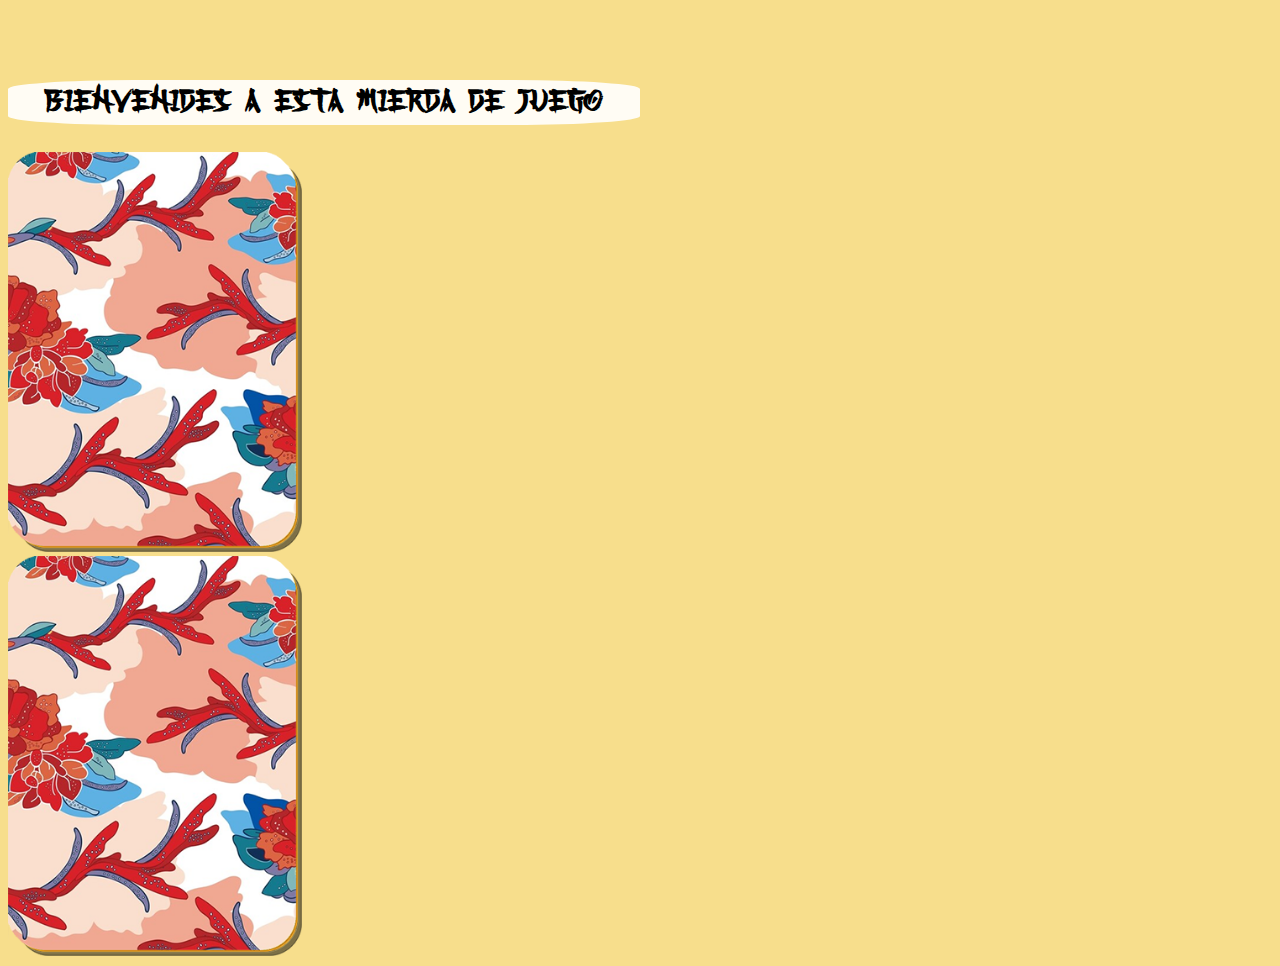
<file: index.html>
<!DOCTYPE html>
<html lang="en">

<head>
  <meta charset="UTF-8">
  <meta name="viewport" content="width=device-width, initial-scale=1.0">
    <!--favicon-->
  <link rel="shortcut icon" href="/images/codo.ico">
  <link rel="apple-touch-icon" sizes="144x144" type="image/x-icon" href="/images/codo.png">
  <title>Memeriza</title>
  <link rel="stylesheet" href="https://cdn.jsdelivr.net/npm/bootstrap@4.5.3/dist/css/bootstrap.min.css"
    integrity="sha384-TX8t27EcRE3e/ihU7zmQxVncDAy5uIKz4rEkgIXeMed4M0jlfIDPvg6uqKI2xXr2" crossorigin="anonymous">
  <link rel="stylesheet" href="css/base.css">
</head>

<body>
  <main>
    <header class="d-flex justify-content-center mb-5">
      <h1>Bienvenides a esta mierda de juego</h1>
    </header>

    <!-- CUERPO DEL EJERCICIO -->
    <div class="container">
      <div class="row d-flex justify-content-end">
        <div class="col-6 d-flex justify-content-start carta"><img class="izq" src="./images/trasera.png" height="400">
        </div>
        <div class="col-6 d-flex justify-content-end carta"><img class="der" src="./images/trasera.png" height="400">
        </div>
        <!-- <div class="col-12 d-flex justify-content-center"><button class="btn-danger" id="btnModal" disabled>Botón del
              miedo</button> -->
      </div>
    </div>
    </div>

  </main>

  <!--ventana modal-->
  <div id="bug">
    <div class="container justify-content-center">
      <div class="glitch " data-text="EXIT">EXIT</div>
      <div class="glow">EXIT</div>
      <p class="subtitle">SE ACABÓ! Para evitar que esta mierda de código te formatee el disco duro tendrás que
        introducir tu <input type="text" id="nombre" placeholder="nombre"></input></p>
    </div>
  </div>

  <!--Audios-->
  <audio name="mal" src="audios/error_sound.m4a"></audio>


  <!--scripts-->
  <script src="https://code.jquery.com/jquery-3.5.1.slim.min.js"
    integrity="sha384-DfXdz2htPH0lsSSs5nCTpuj/zy4C+OGpamoFVy38MVBnE+IbbVYUew+OrCXaRkfj"
    crossorigin="anonymous"></script>
  <script src="https://cdn.jsdelivr.net/npm/popper.js@1.16.1/dist/umd/popper.min.js"
    integrity="sha384-9/reFTGAW83EW2RDu2S0VKaIzap3H66lZH81PoYlFhbGU+6BZp6G7niu735Sk7lN"
    crossorigin="anonymous"></script>
  <script src="https://cdn.jsdelivr.net/npm/bootstrap@4.5.3/dist/js/bootstrap.min.js"
    integrity="sha384-w1Q4orYjBQndcko6MimVbzY0tgp4pWB4lZ7lr30WKz0vr/aWKhXdBNmNb5D92v7s"
    crossorigin="anonymous"></script>

  <!--script propio-->
  <script src="js/motor_trampa.js"></script>
</body>

</html>
</file>
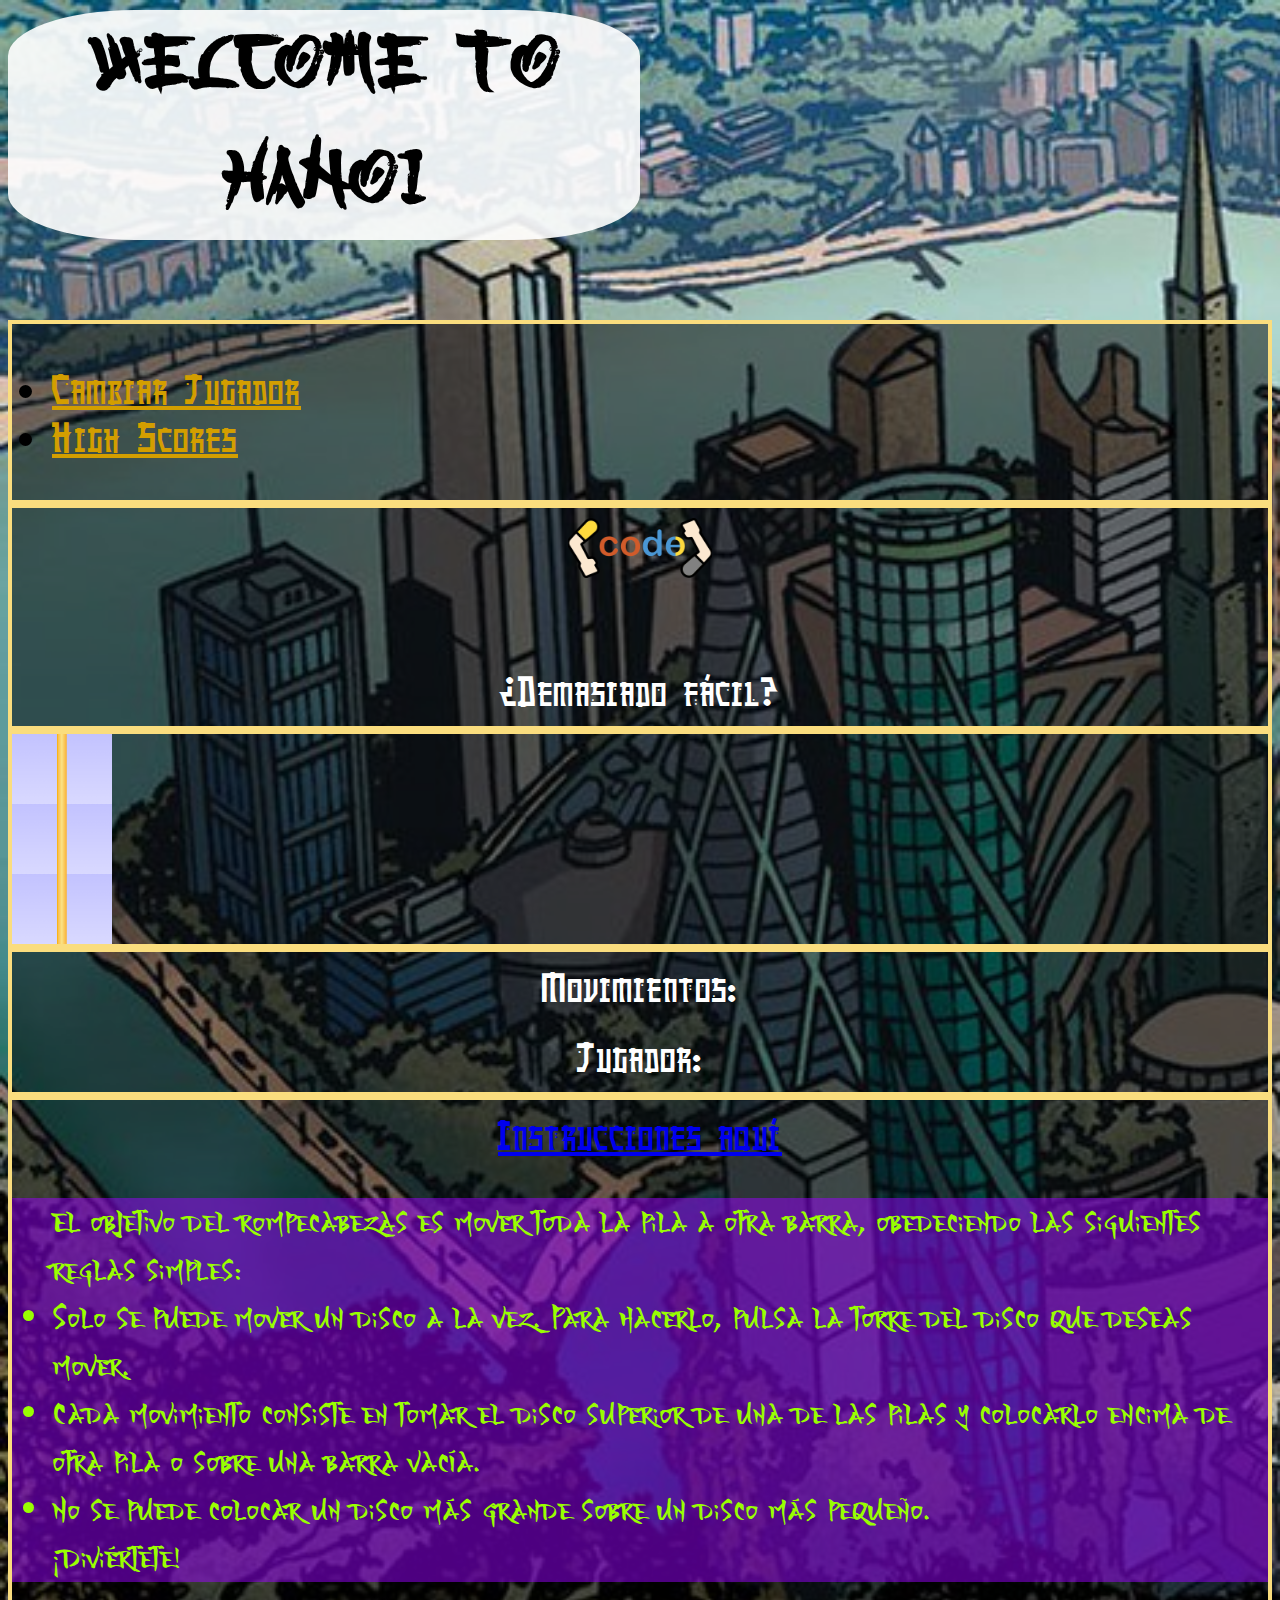
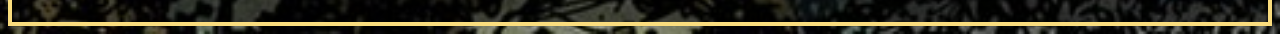
<file: clave.html>
<!DOCTYPE html>
<html lang="en">

<head>
  <meta charset="UTF-8">
  <meta name="viewport" content="width=device-width, initial-scale=1.0">
  <!--favicon-->
  <link rel="shortcut icon" href="/images/codo.ico">
  <link rel="apple-touch-icon" sizes="144x144" type="image/x-icon" href="/images/codo.png">
  <title>Hanoi</title>
  <link rel="stylesheet" href="https://cdn.jsdelivr.net/npm/bootstrap@4.5.3/dist/css/bootstrap.min.css"
    integrity="sha384-TX8t27EcRE3e/ihU7zmQxVncDAy5uIKz4rEkgIXeMed4M0jlfIDPvg6uqKI2xXr2" crossorigin="anonymous">
  <!--CSS-->
  <link rel="stylesheet" href="css/base.css">

</head>

<body id="pagina_clave">
  <header class="header align-middle justify-content-center d-flex">
    <h1 class="align-middle justify-content-center">Welcome to Hanoi</h1>
  </header>

  <main>
    <!--Navbar-->
    <div class="container justify-content-center">
      <div class="row align-middle">
        <nav class="navbar navbar-dark navbar-expand-sm">
          <div class="collapse navbar-collapse" id="navbarNav">
            <ul class="nav justify-content-end">
              <li class="nav-item">
                <a class="nav-link btn_new" href="javascript:">Cambiar Jugador</a>
              </li>
              <li class="nav-item">
                <a class="nav-link" href="puntuacion.html">High Scores</a>
              </li>
            </ul>
          </div>
        </nav>
      </div>

      <!--Row con el logo, la nube y la dificultad-->
      <div class="row align-middle justify-content-center text-center">
        <div class="col-4"><a href="http://fullstack2021.online/fullstack/codos/" class="logo mr-auto"><img
              src="/images/logocodo.png" alt="" class="img-fluid"></a></div>
        <div class="col-4 nube"></div>
        <div class="col-4"><a class="btn btn-warning btn_diff">¿Demasiado fácil?</a></div>
      </div>

      <!--Row con las torres-->
      <div class="row d-flex align-middle justify-content-center text-center hanoi">
        <div class="col-4 torre1 align-items-end"></div>
        <div class="col-4 torre2 align-items-end"></div>
        <div class="col-4 torre3 align-items-end"></div>
      </div>

      <!--Row con datos del jugador-->
      <div class="row align-middle justify-content-center text-center">
        <div class="col-6">Movimientos: <span class="puntuacion"></span></div>
        <div class="col-6">Jugador: <span class="jugador"></span></div>
      </div>

      <!--Row con las instrucciones, desplegable-->
      <div class="row align-middle justify-content-center text-center mb-5">
        <div class="col-12">

          <a class="btn btn-secondary btn_instrucciones mb-3" data-toggle="collapse" href="#instrucciones" role="button"
            aria-expanded="collapse" aria-controls="instrucciones">
            Instrucciones aquí
          </a>

          <div class="collapse card card-body mb-4" id="instrucciones">
            <ul>El objetivo del rompecabezas es mover toda la pila a otra barra, obedeciendo las siguientes reglas
              simples:
              <li>Solo se puede mover un disco a la vez. Para hacerlo, pulsa la torre del disco que deseas mover. </li>
              <li>Cada movimiento consiste en tomar el disco superior de una de las pilas y colocarlo encima de otra
                pila o sobre una barra vacía.</li>
              <li>No se puede colocar un disco más grande sobre un disco más pequeño.</li>
              ¡Diviértete!
            </ul>
          </div>
        </div>
      </div>
    </div>
  </main>

  <!-- Ventana emergente version marta-->
  <div class="modal_diff">
    <div class="cerrar"><a class="btn_diff"><img class="btn_diff" src="images/cerrar.png" width="30" height="30"></a>
    </div>
    <form class="form-check form-check-inline">Elige tu dificultad:
      <input class="form-check-input" type="radio" name="dificultad" value=4 checked>
      <label class="form-check-label">
        Fácil
      </label>
      <input class="form-check-input" type="radio" name="dificultad" value=5>
      <label class="form-check-label">
        Normal
      </label>
      <input class="form-check-input" type="radio" name="dificultad" value=6>
      <label class="form-check-label">
        Difícil
      </label>
    </form>
    <button type="button" class="btn btn-primary" onclick="cambiarDificultad()">Cambiar</button>
  </div>

  <!-- Ventana emergente new player-->
  <div class="modal_new" style="background-color: brown;">
    <div class="cerrar"><a class="btn_new"><img class="btn_new" src="images/cerrar.png" width="30" height="30"></a>
    </div>
    <form class="form-text-input">Introduzca el nombre del nuevo jugador
      <input class="text" type="text" placeholder="Nombre" id="nuevo_nombre">
    </form>
    <button type="button" class="btn btn-primary" onclick="cambiarJugador()">Vamos allá!</button>
  </div>


  <!--Audios-->
  <audio name="mal" src="audios/bruh.m4a"></audio>
  <audio name="mal" src="audios/not_really_fine.m4a"></audio>
  <audio name="mal" src="audios/oof.m4a"></audio>
  <audio name="bien" src="audios/smash_incredible.m4a"></audio>
  <audio name="bien" src="audios/baby_triple.m4a"></audio>
  <audio name="bien" src="audios/eyy_prettygood.m4a"></audio>

  <!--Script-->
  <!--Bootstrap-->
  <script src="https://code.jquery.com/jquery-3.2.1.slim.min.js"
    integrity="sha384-KJ3o2DKtIkvYIK3UENzmM7KCkRr/rE9/Qpg6aAZGJwFDMVNA/GpGFF93hXpG5KkN"
    crossorigin="anonymous"></script>
  <script src="https://cdnjs.cloudflare.com/ajax/libs/popper.js/1.12.9/umd/popper.min.js"
    integrity="sha384-ApNbgh9B+Y1QKtv3Rn7W3mgPxhU9K/ScQsAP7hUibX39j7fakFPskvXusvfa0b4Q"
    crossorigin="anonymous"></script>
  <script src="https://maxcdn.bootstrapcdn.com/bootstrap/4.0.0/js/bootstrap.min.js"
    integrity="sha384-JZR6Spejh4U02d8jOt6vLEHfe/JQGiRRSQQxSfFWpi1MquVdAyjUar5+76PVCmYl"
    crossorigin="anonymous"></script>


  <!--propio-->
  <script src="js/motor_clave.js"></script>
</body>



</html>
</file>
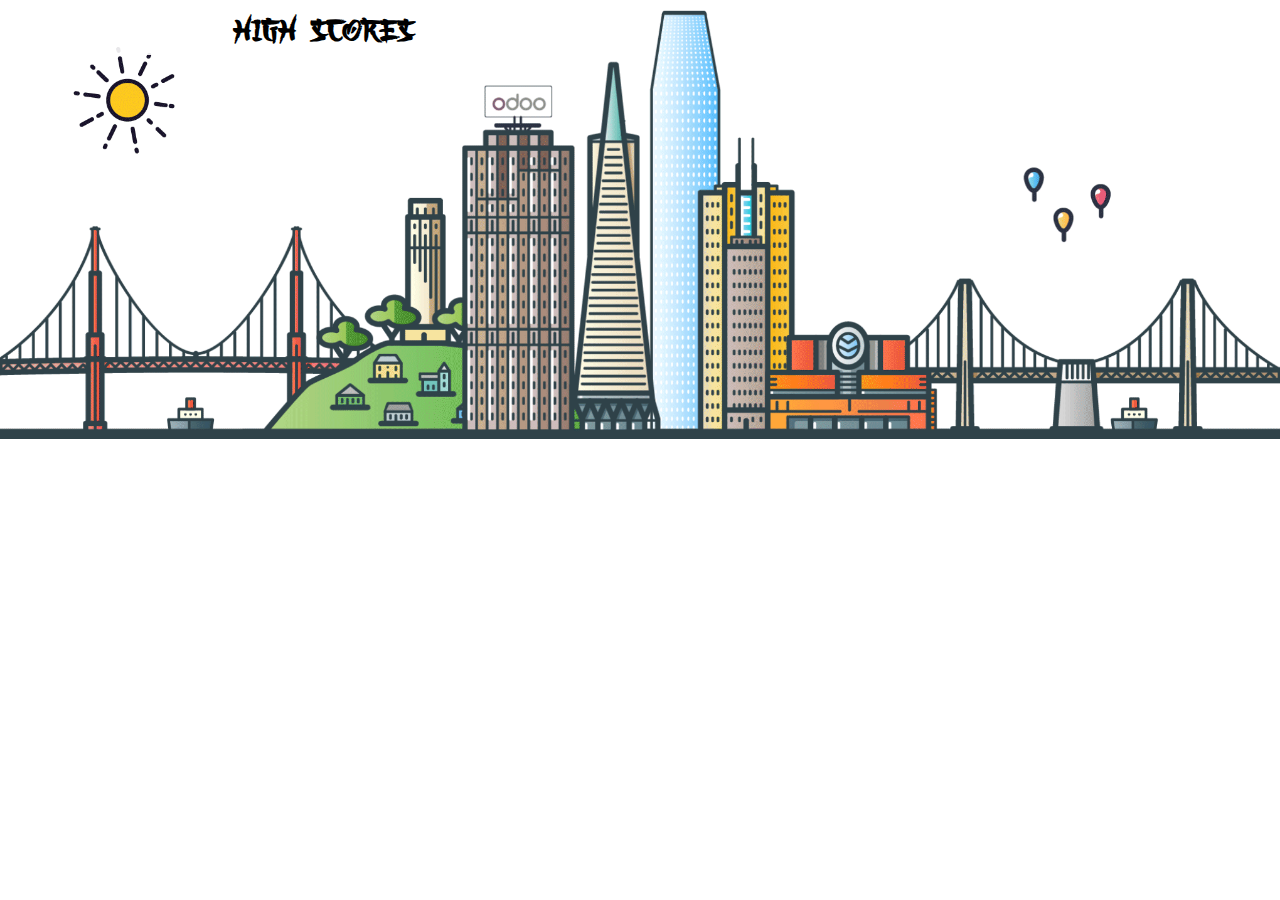
<file: puntuacion.html>
<!DOCTYPE html>
<html lang="en">

<head>
  <meta charset="UTF-8">
  <meta name="viewport" content="width=device-width, initial-scale=1.0">
    <!--favicon-->
  <link rel="shortcut icon" href="/images/codo.ico">
  <link rel="apple-touch-icon" sizes="144x144" type="image/x-icon" href="/images/codo.png">
  <title>High-Scores</title>
  <link rel="stylesheet" href="https://cdn.jsdelivr.net/npm/bootstrap@4.5.3/dist/css/bootstrap.min.css"
    integrity="sha384-TX8t27EcRE3e/ihU7zmQxVncDAy5uIKz4rEkgIXeMed4M0jlfIDPvg6uqKI2xXr2" crossorigin="anonymous">
  <link rel="stylesheet" href="css/base.css">

</head>

<body id="pagina_puntuacion">
  <!-- CABECERA DEL EJERCICIO -->
  <header class="justify-content-center">
    <h1>HIGH SCORES</h1>
  </header>

  <main>
    <div class="container container-fluid justify-content-center">


      <!--comienza jugador-->
      <div class="row jugador">
        <div class="col-4 nombre">Nombre</div>
        <div class="col-4 dificultad"></div>
        <div class="col-4 movimientos">Movimientos</div>
      </div>
      <!--termina jugador-->

    </div>
  </main>

  <!--audio-->
  <audio  src="audios/stereopony.m4a"></audio>

  <!--scripts-->
  <script src="https://code.jquery.com/jquery-3.5.1.slim.min.js"
    integrity="sha384-DfXdz2htPH0lsSSs5nCTpuj/zy4C+OGpamoFVy38MVBnE+IbbVYUew+OrCXaRkfj"
    crossorigin="anonymous"></script>
  <script src="https://cdn.jsdelivr.net/npm/popper.js@1.16.1/dist/umd/popper.min.js"
    integrity="sha384-9/reFTGAW83EW2RDu2S0VKaIzap3H66lZH81PoYlFhbGU+6BZp6G7niu735Sk7lN"
    crossorigin="anonymous"></script>
  <script src="https://cdn.jsdelivr.net/npm/bootstrap@4.5.3/dist/js/bootstrap.min.js"
    integrity="sha384-w1Q4orYjBQndcko6MimVbzY0tgp4pWB4lZ7lr30WKz0vr/aWKhXdBNmNb5D92v7s"
    crossorigin="anonymous"></script>

  <!--script propio-->
  <script src="js/motor_puntuacion.js"></script>
</body>

</html>
</file>
<file: css/base.css>
@font-face {
  font-family: "kashima";
  src: url("/fonts/kashima.otf");
}

@font-face {
  font-family: "manga";
  src: url("/fonts/manga.otf");
}

@font-face {
  font-family: "yozakura";
  src: url("/fonts/yozakura.otf");
}

body#pagina_clave {
  background-image: url("/images/city.jpg");
  background-size: cover;
  background-color: transparent;
}

body#pagina_clave header {
  text-align: center;
  margin-bottom: 10px;
}

body#pagina_clave header h1 {
  border-radius: 20%;
  text-align: center;
  width: 50%;
  background-color: rgba(255, 255, 255, 0.9);
  color: black;
  margin-top: 10px;
  -ms-flex-line-pack: center;
      align-content: center;
  text-align: center;
  font-size: 100px;
  font-family: "kashima";
}

body#pagina_clave main a.nav-link {
  color: #D39E00;
  margin-right: 50px;
}

body#pagina_clave main .container {
  font-family: "manga";
  background-color: transparent;
  min-height: inherit;
}

body#pagina_clave main .container .row {
  background-color: rgba(0, 0, 0, 0.5);
  border: 4px solid #FADD7E;
  margin: auto;
  padding: auto;
  font-size: 40px;
}

body#pagina_clave main .container .row #instrucciones {
  background-color: rgba(153, 0, 255, 0.5);
  color: #99FF00;
  border: none;
}

body#pagina_clave main .container .row #instrucciones ul {
  list-style-type: disc;
  text-align: left;
  font-family: "yozakura";
}

body#pagina_clave main .container .row [class^='col-'] {
  color: white;
  -webkit-box-pack: center;
      -ms-flex-pack: center;
          justify-content: center;
  text-align: center;
  -webkit-box-align: center;
      -ms-flex-align: center;
          align-items: center;
  padding-top: 10px;
}

body#pagina_clave main .container .row [class^='col-'] img {
  max-height: 60px;
}

body#pagina_clave main .container .row [class^='col-'] .nube {
  height: 25px;
  width: 25px;
}

body#pagina_clave main .container .torre1,
body#pagina_clave main .container .torre2,
body#pagina_clave main .container .torre3 {
  width: 100px;
  text-align: center;
  background-image: url("/images/palo.png");
  background-position: center;
  background-size: cover;
  background-repeat: no-repeat;
  -webkit-box-pack: center;
      -ms-flex-pack: center;
          justify-content: center;
  -ms-flex-line-pack: center;
      align-content: center;
}

body#pagina_clave main .container .torre1:hover,
body#pagina_clave main .container .torre2:hover,
body#pagina_clave main .container .torre3:hover {
  -webkit-filter: brightness(75%);
          filter: brightness(75%);
}

body#pagina_clave main .disco {
  color: black;
  border-width: 2px;
  height: 30px;
  border-radius: 20% / 20%;
  margin-left: auto;
  margin-right: auto;
  -webkit-box-shadow: 0px 0px 5px 0px rgba(0, 0, 0, 0.4);
  box-shadow: 0px 0px 5px 0px rgba(0, 0, 0, 0.4);
  border: 3px solid white;
  border-radius: 15%;
  margin: auto;
}

body#pagina_clave main .disco .no-click {
  pointer-events: none;
}

/*Ventana emergente version marta*/
.modal_diff,
.modal_new {
  background: rgba(246, 247, 248, 0.89);
  width: 50%;
  color: black;
  font-family: 'Courier New', Courier, monospace;
  font-size: 18px;
  text-align: center;
  padding: 33px;
  min-height: 250;
  border-radius: 22px;
  position: fixed;
  left: 25%;
  top: 35%;
  display: none;
}

.modal_diff .cerrar,
.modal_new .cerrar {
  position: absolute;
  right: 3px;
  top: 1px;
}

#bug {
  display: none;
}

#bug .container {
  border-radius: 15%;
  background-color: black;
  height: 300px;
  font-family: "manga";
  font-style: italic;
  position: fixed;
  -webkit-transform: translate(-50%, -50%);
          transform: translate(-50%, -50%);
  top: 40%;
  left: 50%;
  -webkit-backdrop-filter: brightness(0%);
          backdrop-filter: brightness(0%);
}

#bug .container .glitch, #bug .container .glow {
  color: #dfbfbf;
  position: relative;
  font-size: 9vw;
  margin-left: 200px;
  margin-top: 10px;
  -webkit-animation: glitch 5s 5s infinite;
          animation: glitch 5s 5s infinite;
}

#bug .container .glitch:before, #bug .container .glow:before {
  content: attr(data-text);
  position: absolute;
  left: -2px;
  text-shadow: -5px 0 magenta;
  background-color: black;
  overflow: hidden;
  top: 0;
  -webkit-animation: noise-1 3s linear infinite alternate-reverse, glitch 5s 5.05s infinite;
          animation: noise-1 3s linear infinite alternate-reverse, glitch 5s 5.05s infinite;
}

#bug .container .glitch:after, #bug .container .glow:after {
  content: attr(data-text);
  position: absolute;
  left: 2px;
  text-shadow: -5px 0 lightgreen;
  background-color: black;
  overflow: hidden;
  top: 0;
  -webkit-animation: noise-2 3s linear infinite alternate-reverse, glitch 5s 5s infinite;
          animation: noise-2 3s linear infinite alternate-reverse, glitch 5s 5s infinite;
}

#bug .container .scanlines {
  overflow: hidden;
  mix-blend-mode: difference;
}

#bug .container .scanlines:before {
  content: "";
  position: absolute;
  width: 100%;
  height: 100%;
  top: 0;
  left: 0;
  background: repeating-linear-gradient(to bottom, transparent 0%, rgba(255, 255, 255, 0.05) 0.5%, transparent 1%);
  -webkit-animation: fudge 7s ease-in-out alternate infinite;
          animation: fudge 7s ease-in-out alternate infinite;
}

#bug .container .glow {
  text-shadow: 0 0 1000px #dfbfbf;
  color: transparent;
  position: absolute;
  top: 0;
}

#bug .container .subtitle {
  font-family: "manga";
  color: red;
  font-size: x-large;
  text-align: center;
  position: absolute;
  left: 17%;
  margin-right: 200px;
}

#bug .container .subtitle input::-webkit-input-placeholder {
  color: black;
  font-style: italic;
}

#bug .container .subtitle input:-ms-input-placeholder {
  color: black;
  font-style: italic;
}

#bug .container .subtitle input::-ms-input-placeholder {
  color: black;
  font-style: italic;
}

#bug .container .subtitle input::placeholder {
  color: black;
  font-style: italic;
}

@-webkit-keyframes glitch {
  1% {
    -webkit-transform: rotateX(10deg) skewX(90deg);
            transform: rotateX(10deg) skewX(90deg);
  }
  2% {
    -webkit-transform: rotateX(0deg) skewX(0deg);
            transform: rotateX(0deg) skewX(0deg);
  }
}

@keyframes glitch {
  1% {
    -webkit-transform: rotateX(10deg) skewX(90deg);
            transform: rotateX(10deg) skewX(90deg);
  }
  2% {
    -webkit-transform: rotateX(0deg) skewX(0deg);
            transform: rotateX(0deg) skewX(0deg);
  }
}

@-webkit-keyframes noise-1 {
  3.33333% {
    -webkit-clip-path: inset(68px 0 32px 0);
            clip-path: inset(68px 0 32px 0);
  }
  6.66667% {
    -webkit-clip-path: inset(67px 0 8px 0);
            clip-path: inset(67px 0 8px 0);
  }
  10% {
    -webkit-clip-path: inset(9px 0 2px 0);
            clip-path: inset(9px 0 2px 0);
  }
  13.33333% {
    -webkit-clip-path: inset(17px 0 74px 0);
            clip-path: inset(17px 0 74px 0);
  }
  16.66667% {
    -webkit-clip-path: inset(87px 0 4px 0);
            clip-path: inset(87px 0 4px 0);
  }
  20% {
    -webkit-clip-path: inset(85px 0 2px 0);
            clip-path: inset(85px 0 2px 0);
  }
  23.33333% {
    -webkit-clip-path: inset(57px 0 17px 0);
            clip-path: inset(57px 0 17px 0);
  }
  26.66667% {
    -webkit-clip-path: inset(53px 0 3px 0);
            clip-path: inset(53px 0 3px 0);
  }
  30% {
    -webkit-clip-path: inset(49px 0 6px 0);
            clip-path: inset(49px 0 6px 0);
  }
  33.33333% {
    -webkit-clip-path: inset(13px 0 84px 0);
            clip-path: inset(13px 0 84px 0);
  }
  36.66667% {
    -webkit-clip-path: inset(42px 0 46px 0);
            clip-path: inset(42px 0 46px 0);
  }
  40% {
    -webkit-clip-path: inset(61px 0 22px 0);
            clip-path: inset(61px 0 22px 0);
  }
  43.33333% {
    -webkit-clip-path: inset(5px 0 60px 0);
            clip-path: inset(5px 0 60px 0);
  }
  46.66667% {
    -webkit-clip-path: inset(26px 0 66px 0);
            clip-path: inset(26px 0 66px 0);
  }
  50% {
    -webkit-clip-path: inset(27px 0 25px 0);
            clip-path: inset(27px 0 25px 0);
  }
  53.33333% {
    -webkit-clip-path: inset(65px 0 36px 0);
            clip-path: inset(65px 0 36px 0);
  }
  56.66667% {
    -webkit-clip-path: inset(84px 0 4px 0);
            clip-path: inset(84px 0 4px 0);
  }
  60% {
    -webkit-clip-path: inset(28px 0 30px 0);
            clip-path: inset(28px 0 30px 0);
  }
  63.33333% {
    -webkit-clip-path: inset(57px 0 17px 0);
            clip-path: inset(57px 0 17px 0);
  }
  66.66667% {
    -webkit-clip-path: inset(43px 0 30px 0);
            clip-path: inset(43px 0 30px 0);
  }
  70% {
    -webkit-clip-path: inset(80px 0 12px 0);
            clip-path: inset(80px 0 12px 0);
  }
  73.33333% {
    -webkit-clip-path: inset(82px 0 10px 0);
            clip-path: inset(82px 0 10px 0);
  }
  76.66667% {
    -webkit-clip-path: inset(88px 0 1px 0);
            clip-path: inset(88px 0 1px 0);
  }
  80% {
    -webkit-clip-path: inset(23px 0 27px 0);
            clip-path: inset(23px 0 27px 0);
  }
  83.33333% {
    -webkit-clip-path: inset(7px 0 29px 0);
            clip-path: inset(7px 0 29px 0);
  }
  86.66667% {
    -webkit-clip-path: inset(64px 0 22px 0);
            clip-path: inset(64px 0 22px 0);
  }
  90% {
    -webkit-clip-path: inset(2px 0 19px 0);
            clip-path: inset(2px 0 19px 0);
  }
  93.33333% {
    -webkit-clip-path: inset(85px 0 5px 0);
            clip-path: inset(85px 0 5px 0);
  }
  96.66667% {
    -webkit-clip-path: inset(95px 0 1px 0);
            clip-path: inset(95px 0 1px 0);
  }
  100% {
    -webkit-clip-path: inset(49px 0 38px 0);
            clip-path: inset(49px 0 38px 0);
  }
}

@keyframes noise-1 {
  3.33333% {
    -webkit-clip-path: inset(68px 0 32px 0);
            clip-path: inset(68px 0 32px 0);
  }
  6.66667% {
    -webkit-clip-path: inset(67px 0 8px 0);
            clip-path: inset(67px 0 8px 0);
  }
  10% {
    -webkit-clip-path: inset(9px 0 2px 0);
            clip-path: inset(9px 0 2px 0);
  }
  13.33333% {
    -webkit-clip-path: inset(17px 0 74px 0);
            clip-path: inset(17px 0 74px 0);
  }
  16.66667% {
    -webkit-clip-path: inset(87px 0 4px 0);
            clip-path: inset(87px 0 4px 0);
  }
  20% {
    -webkit-clip-path: inset(85px 0 2px 0);
            clip-path: inset(85px 0 2px 0);
  }
  23.33333% {
    -webkit-clip-path: inset(57px 0 17px 0);
            clip-path: inset(57px 0 17px 0);
  }
  26.66667% {
    -webkit-clip-path: inset(53px 0 3px 0);
            clip-path: inset(53px 0 3px 0);
  }
  30% {
    -webkit-clip-path: inset(49px 0 6px 0);
            clip-path: inset(49px 0 6px 0);
  }
  33.33333% {
    -webkit-clip-path: inset(13px 0 84px 0);
            clip-path: inset(13px 0 84px 0);
  }
  36.66667% {
    -webkit-clip-path: inset(42px 0 46px 0);
            clip-path: inset(42px 0 46px 0);
  }
  40% {
    -webkit-clip-path: inset(61px 0 22px 0);
            clip-path: inset(61px 0 22px 0);
  }
  43.33333% {
    -webkit-clip-path: inset(5px 0 60px 0);
            clip-path: inset(5px 0 60px 0);
  }
  46.66667% {
    -webkit-clip-path: inset(26px 0 66px 0);
            clip-path: inset(26px 0 66px 0);
  }
  50% {
    -webkit-clip-path: inset(27px 0 25px 0);
            clip-path: inset(27px 0 25px 0);
  }
  53.33333% {
    -webkit-clip-path: inset(65px 0 36px 0);
            clip-path: inset(65px 0 36px 0);
  }
  56.66667% {
    -webkit-clip-path: inset(84px 0 4px 0);
            clip-path: inset(84px 0 4px 0);
  }
  60% {
    -webkit-clip-path: inset(28px 0 30px 0);
            clip-path: inset(28px 0 30px 0);
  }
  63.33333% {
    -webkit-clip-path: inset(57px 0 17px 0);
            clip-path: inset(57px 0 17px 0);
  }
  66.66667% {
    -webkit-clip-path: inset(43px 0 30px 0);
            clip-path: inset(43px 0 30px 0);
  }
  70% {
    -webkit-clip-path: inset(80px 0 12px 0);
            clip-path: inset(80px 0 12px 0);
  }
  73.33333% {
    -webkit-clip-path: inset(82px 0 10px 0);
            clip-path: inset(82px 0 10px 0);
  }
  76.66667% {
    -webkit-clip-path: inset(88px 0 1px 0);
            clip-path: inset(88px 0 1px 0);
  }
  80% {
    -webkit-clip-path: inset(23px 0 27px 0);
            clip-path: inset(23px 0 27px 0);
  }
  83.33333% {
    -webkit-clip-path: inset(7px 0 29px 0);
            clip-path: inset(7px 0 29px 0);
  }
  86.66667% {
    -webkit-clip-path: inset(64px 0 22px 0);
            clip-path: inset(64px 0 22px 0);
  }
  90% {
    -webkit-clip-path: inset(2px 0 19px 0);
            clip-path: inset(2px 0 19px 0);
  }
  93.33333% {
    -webkit-clip-path: inset(85px 0 5px 0);
            clip-path: inset(85px 0 5px 0);
  }
  96.66667% {
    -webkit-clip-path: inset(95px 0 1px 0);
            clip-path: inset(95px 0 1px 0);
  }
  100% {
    -webkit-clip-path: inset(49px 0 38px 0);
            clip-path: inset(49px 0 38px 0);
  }
}

@-webkit-keyframes noise-2 {
  0% {
    -webkit-clip-path: inset(30px 0 40px 0);
            clip-path: inset(30px 0 40px 0);
  }
  3.33333% {
    -webkit-clip-path: inset(91px 0 7px 0);
            clip-path: inset(91px 0 7px 0);
  }
  6.66667% {
    -webkit-clip-path: inset(25px 0 51px 0);
            clip-path: inset(25px 0 51px 0);
  }
  10% {
    -webkit-clip-path: inset(59px 0 27px 0);
            clip-path: inset(59px 0 27px 0);
  }
  13.33333% {
    -webkit-clip-path: inset(100px 0 1px 0);
            clip-path: inset(100px 0 1px 0);
  }
  16.66667% {
    -webkit-clip-path: inset(42px 0 21px 0);
            clip-path: inset(42px 0 21px 0);
  }
  20% {
    -webkit-clip-path: inset(56px 0 26px 0);
            clip-path: inset(56px 0 26px 0);
  }
  23.33333% {
    -webkit-clip-path: inset(78px 0 13px 0);
            clip-path: inset(78px 0 13px 0);
  }
  26.66667% {
    -webkit-clip-path: inset(95px 0 2px 0);
            clip-path: inset(95px 0 2px 0);
  }
  30% {
    -webkit-clip-path: inset(13px 0 70px 0);
            clip-path: inset(13px 0 70px 0);
  }
  33.33333% {
    -webkit-clip-path: inset(8px 0 11px 0);
            clip-path: inset(8px 0 11px 0);
  }
  36.66667% {
    -webkit-clip-path: inset(76px 0 3px 0);
            clip-path: inset(76px 0 3px 0);
  }
  40% {
    -webkit-clip-path: inset(30px 0 31px 0);
            clip-path: inset(30px 0 31px 0);
  }
  43.33333% {
    -webkit-clip-path: inset(53px 0 38px 0);
            clip-path: inset(53px 0 38px 0);
  }
  46.66667% {
    -webkit-clip-path: inset(36px 0 24px 0);
            clip-path: inset(36px 0 24px 0);
  }
  50% {
    -webkit-clip-path: inset(61px 0 30px 0);
            clip-path: inset(61px 0 30px 0);
  }
  53.33333% {
    -webkit-clip-path: inset(58px 0 35px 0);
            clip-path: inset(58px 0 35px 0);
  }
  56.66667% {
    -webkit-clip-path: inset(90px 0 5px 0);
            clip-path: inset(90px 0 5px 0);
  }
  60% {
    -webkit-clip-path: inset(91px 0 10px 0);
            clip-path: inset(91px 0 10px 0);
  }
  63.33333% {
    -webkit-clip-path: inset(85px 0 14px 0);
            clip-path: inset(85px 0 14px 0);
  }
  66.66667% {
    -webkit-clip-path: inset(42px 0 25px 0);
            clip-path: inset(42px 0 25px 0);
  }
  70% {
    -webkit-clip-path: inset(40px 0 25px 0);
            clip-path: inset(40px 0 25px 0);
  }
  73.33333% {
    -webkit-clip-path: inset(96px 0 3px 0);
            clip-path: inset(96px 0 3px 0);
  }
  76.66667% {
    -webkit-clip-path: inset(90px 0 6px 0);
            clip-path: inset(90px 0 6px 0);
  }
  80% {
    -webkit-clip-path: inset(43px 0 8px 0);
            clip-path: inset(43px 0 8px 0);
  }
  83.33333% {
    -webkit-clip-path: inset(69px 0 15px 0);
            clip-path: inset(69px 0 15px 0);
  }
  86.66667% {
    -webkit-clip-path: inset(100px 0 1px 0);
            clip-path: inset(100px 0 1px 0);
  }
  90% {
    -webkit-clip-path: inset(96px 0 5px 0);
            clip-path: inset(96px 0 5px 0);
  }
  93.33333% {
    -webkit-clip-path: inset(11px 0 43px 0);
            clip-path: inset(11px 0 43px 0);
  }
  96.66667% {
    -webkit-clip-path: inset(90px 0 11px 0);
            clip-path: inset(90px 0 11px 0);
  }
  100% {
    -webkit-clip-path: inset(23px 0 33px 0);
            clip-path: inset(23px 0 33px 0);
  }
}

@keyframes noise-2 {
  0% {
    -webkit-clip-path: inset(30px 0 40px 0);
            clip-path: inset(30px 0 40px 0);
  }
  3.33333% {
    -webkit-clip-path: inset(91px 0 7px 0);
            clip-path: inset(91px 0 7px 0);
  }
  6.66667% {
    -webkit-clip-path: inset(25px 0 51px 0);
            clip-path: inset(25px 0 51px 0);
  }
  10% {
    -webkit-clip-path: inset(59px 0 27px 0);
            clip-path: inset(59px 0 27px 0);
  }
  13.33333% {
    -webkit-clip-path: inset(100px 0 1px 0);
            clip-path: inset(100px 0 1px 0);
  }
  16.66667% {
    -webkit-clip-path: inset(42px 0 21px 0);
            clip-path: inset(42px 0 21px 0);
  }
  20% {
    -webkit-clip-path: inset(56px 0 26px 0);
            clip-path: inset(56px 0 26px 0);
  }
  23.33333% {
    -webkit-clip-path: inset(78px 0 13px 0);
            clip-path: inset(78px 0 13px 0);
  }
  26.66667% {
    -webkit-clip-path: inset(95px 0 2px 0);
            clip-path: inset(95px 0 2px 0);
  }
  30% {
    -webkit-clip-path: inset(13px 0 70px 0);
            clip-path: inset(13px 0 70px 0);
  }
  33.33333% {
    -webkit-clip-path: inset(8px 0 11px 0);
            clip-path: inset(8px 0 11px 0);
  }
  36.66667% {
    -webkit-clip-path: inset(76px 0 3px 0);
            clip-path: inset(76px 0 3px 0);
  }
  40% {
    -webkit-clip-path: inset(30px 0 31px 0);
            clip-path: inset(30px 0 31px 0);
  }
  43.33333% {
    -webkit-clip-path: inset(53px 0 38px 0);
            clip-path: inset(53px 0 38px 0);
  }
  46.66667% {
    -webkit-clip-path: inset(36px 0 24px 0);
            clip-path: inset(36px 0 24px 0);
  }
  50% {
    -webkit-clip-path: inset(61px 0 30px 0);
            clip-path: inset(61px 0 30px 0);
  }
  53.33333% {
    -webkit-clip-path: inset(58px 0 35px 0);
            clip-path: inset(58px 0 35px 0);
  }
  56.66667% {
    -webkit-clip-path: inset(90px 0 5px 0);
            clip-path: inset(90px 0 5px 0);
  }
  60% {
    -webkit-clip-path: inset(91px 0 10px 0);
            clip-path: inset(91px 0 10px 0);
  }
  63.33333% {
    -webkit-clip-path: inset(85px 0 14px 0);
            clip-path: inset(85px 0 14px 0);
  }
  66.66667% {
    -webkit-clip-path: inset(42px 0 25px 0);
            clip-path: inset(42px 0 25px 0);
  }
  70% {
    -webkit-clip-path: inset(40px 0 25px 0);
            clip-path: inset(40px 0 25px 0);
  }
  73.33333% {
    -webkit-clip-path: inset(96px 0 3px 0);
            clip-path: inset(96px 0 3px 0);
  }
  76.66667% {
    -webkit-clip-path: inset(90px 0 6px 0);
            clip-path: inset(90px 0 6px 0);
  }
  80% {
    -webkit-clip-path: inset(43px 0 8px 0);
            clip-path: inset(43px 0 8px 0);
  }
  83.33333% {
    -webkit-clip-path: inset(69px 0 15px 0);
            clip-path: inset(69px 0 15px 0);
  }
  86.66667% {
    -webkit-clip-path: inset(100px 0 1px 0);
            clip-path: inset(100px 0 1px 0);
  }
  90% {
    -webkit-clip-path: inset(96px 0 5px 0);
            clip-path: inset(96px 0 5px 0);
  }
  93.33333% {
    -webkit-clip-path: inset(11px 0 43px 0);
            clip-path: inset(11px 0 43px 0);
  }
  96.66667% {
    -webkit-clip-path: inset(90px 0 11px 0);
            clip-path: inset(90px 0 11px 0);
  }
  100% {
    -webkit-clip-path: inset(23px 0 33px 0);
            clip-path: inset(23px 0 33px 0);
  }
}

@-webkit-keyframes fudge {
  from {
    -webkit-transform: translate(0px, 0px);
            transform: translate(0px, 0px);
  }
  to {
    -webkit-transform: translate(0px, 2%);
            transform: translate(0px, 2%);
  }
}

@keyframes fudge {
  from {
    -webkit-transform: translate(0px, 0px);
            transform: translate(0px, 0px);
  }
  to {
    -webkit-transform: translate(0px, 2%);
            transform: translate(0px, 2%);
  }
}

@-webkit-keyframes glitch-2 {
  1% {
    -webkit-transform: rotateX(10deg) skewX(70deg);
            transform: rotateX(10deg) skewX(70deg);
  }
  2% {
    -webkit-transform: rotateX(0deg) skewX(0deg);
            transform: rotateX(0deg) skewX(0deg);
  }
}

@keyframes glitch-2 {
  1% {
    -webkit-transform: rotateX(10deg) skewX(70deg);
            transform: rotateX(10deg) skewX(70deg);
  }
  2% {
    -webkit-transform: rotateX(0deg) skewX(0deg);
            transform: rotateX(0deg) skewX(0deg);
  }
}

body#pagina_puntuacion {
  background-color: white;
  font-family: "yozakura";
  background-image: url("/images/hanoi_city.gif");
  background-size: cover;
  background-repeat: space;
}

body#pagina_puntuacion main {
  margin-bottom: 50px;
}

body#pagina_puntuacion main .row {
  font-size: xx-large;
}

body#pagina_puntuacion main .row h1 {
  color: black;
}

body#pagina_puntuacion main .jugador {
  color: black;
  display: none;
  border-radius: 10%;
  margin: auto;
}

body#pagina_puntuacion main .jugador .col-4 {
  -webkit-box-align: center;
      -ms-flex-align: center;
          align-items: center;
  height: 5px;
}

@font-face {
  font-family: "chuky";
  src: url("../fonts/evil_laughter.otf");
}

body {
  background-color: #f7de8c;
  font-family: monospace;
  color: #000;
}

body header {
  text-align: center;
  margin-bottom: 10px;
}

body header nav {
  position: fixed;
  top: 0px;
  left: 0px;
}

body header h1 {
  border-radius: 20%;
  text-align: center;
  width: 50%;
  background-color: rgba(255, 255, 255, 0.9);
  color: black;
  margin-top: 10px;
  -ms-flex-line-pack: center;
      align-content: center;
  text-align: center;
  font-size: 40px;
  font-family: "kashima";
}

body main {
  margin-top: 80px;
}

body main .container .row {
  min-height: 16px;
  -webkit-box-pack: justify;
      -ms-flex-pack: justify;
          justify-content: space-between;
}

body main .container .row div[class^='col-'] {
  min-height: 60px;
}

body main .container .row div[class^='col-'] #btnModal {
  width: 100px;
  height: 100px;
  border-radius: 100%;
  background-color: red;
  font-family: "chuky";
}
/*# sourceMappingURL=base.css.map */
</file>
